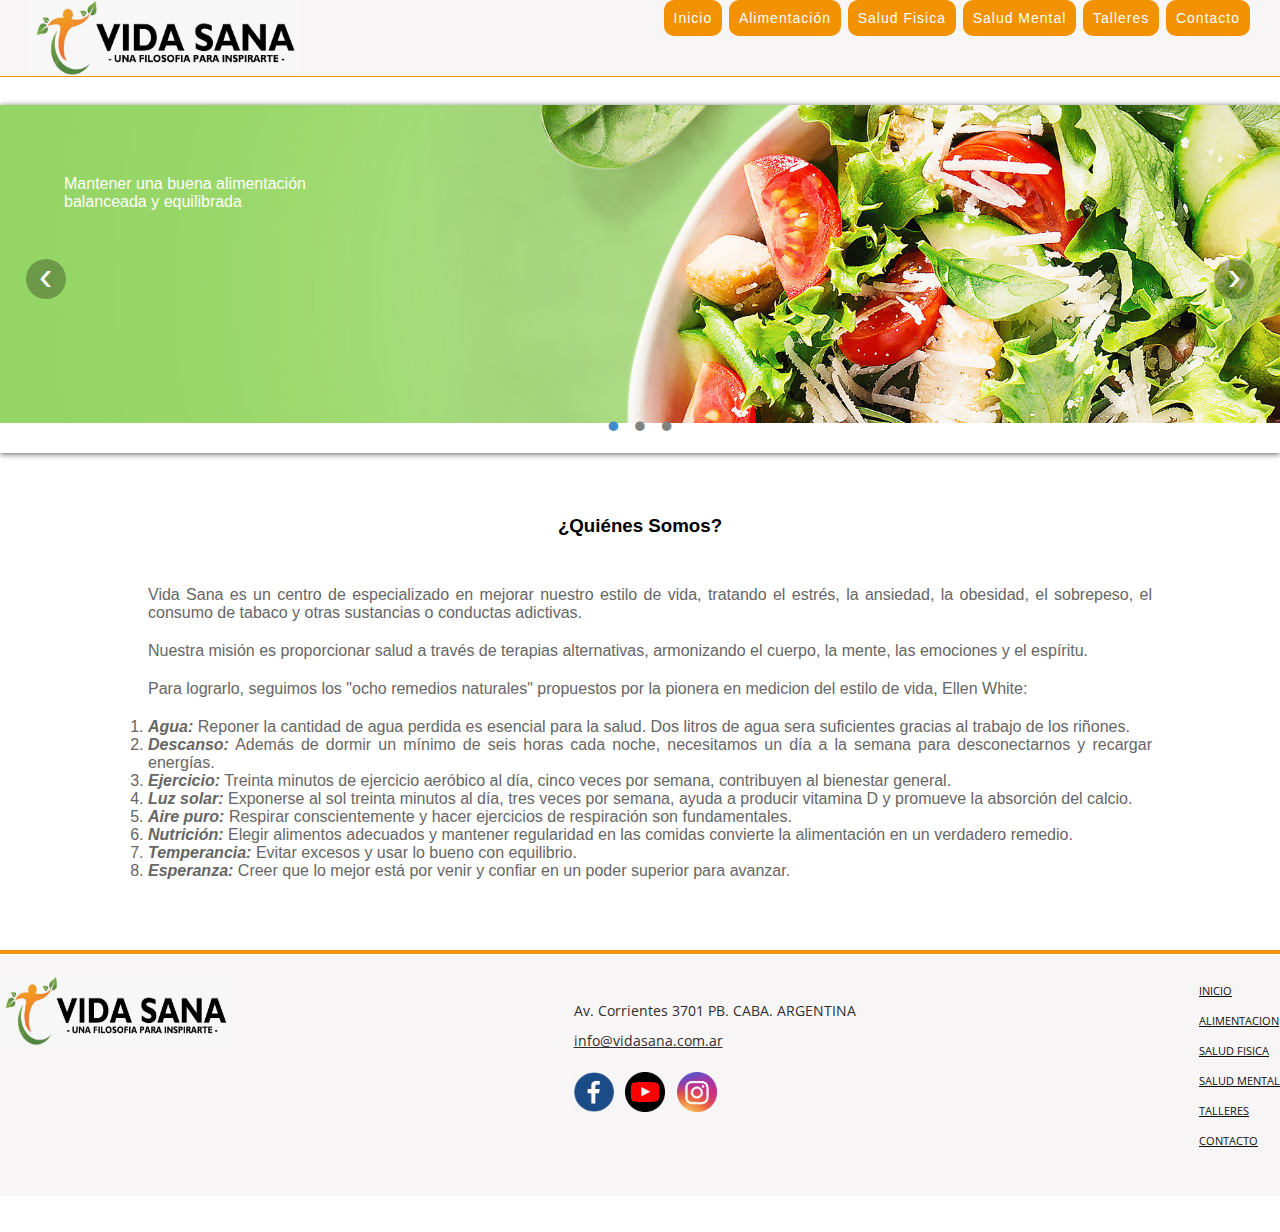
<file: index.html>
<head>
  <meta charset="UTF-8">
  <meta http-equiv="X-UA-Compatible" content="IE=edge">
  <meta name='viewport' content='width=device-width, initial-scale=1.0, maximum-scale=1.0, minimum-scale=1.0' />

  <link rel="stylesheet" href="./css/stylo.css">
  
  <title>Vida sana - Una filosofia para inspirarte</title>
  
   <!-- Fuentes -->
  <link href='http://fonts.googleapis.com/css?family=Open+Sans:300,400,500,600,800' rel='stylesheet' type='text/css'>
  <link href='http://fonts.googleapis.com/css?family=Audiowide' rel='stylesheet' type='text/css'>  
  
  <!-- Favicons -->
  <link rel="shortcut icon" href="./img/icono_vidasana.ico">

</head>
<body>
  <div class="container" id="container">
		<div class="header">
  		<header class="site-header">
					<div class="logo">
						<a href="index.html"><img src="./img/logo-vida_sana.jpg" width="269" height="76"></a>
          </div>
          <nav class="main-navigation">
						<ul>
						  <li><a href="index.html" class="plinks">Inicio</a></li>
							<li><a href="alimentacion.html" class="plinks">Alimentación</a></li>
							<li><a href="salud-fisica.html" class="plinks">Salud Fisica</a></li>
							<li><a href="salud-mental.html" class="plinks">Salud Mental</a></li>
							<li><a href="talleres.html" class="plinks">Talleres</a></li>
							<li><a href="contacto.html" class="plinks">Contacto</a></li>
						</ul>
					</nav>      
      </header>
      <div id="line-header"></div>
    </div>
    
    <div class="slide">
      <div class="slide-inner">
        <input class="slide-open" type="radio" id="slide-1" 
        name="slide" aria-hidden="true" hidden="" checked="checked">
        <div class="slide-item">
           <img src="./img/slide1.jpg">
           <label class="slide-text">Mantener una buena alimentación <br> balanceada y equilibrada</label>
        </div>
        <input class="slide-open" type="radio" id="slide-2" 
        name="slide" aria-hidden="true" hidden="">
        <div class="slide-item">
           <img src="./img/slide2.jpg">
           <label class="slide-text">El cuerpo en movimiento nos ayuda a estar en forma <br> y de muy buen ánimo</label>
        </div>
        <input class="slide-open" type="radio" id="slide-3" 
        name="slide" aria-hidden="true" hidden="">
        <div class="slide-item">
           <img src="./img/slide3.jpg">
           <label class="slide-text">Rodearnos de pensamientos positivos <br> reduce el estrés y la ansiedad</label>
        </div>
        <label for="slide-3" class="slide-control prev control-1">‹</label>
        <label for="slide-2" class="slide-control next control-1">›</label>
        <label for="slide-1" class="slide-control prev control-2">‹</label>         <label for="slide-3" class="slide-control next control-2">›</label>
        <label for="slide-2" class="slide-control prev control-3">‹</label>
        <label for="slide-1" class="slide-control next control-3">›</label>
        <ol class="slide-indicador">
         <li>
         <label for="slide-1" class="slide-circulo">•</label>
         </li> 
         <li>
         <label for="slide-2" class="slide-circulo">•</label>
         </li>
         <li>
         <label for="slide-3" class="slide-circulo">•</label>
         </li>
        </ol>
      </div>
    </div>
    <br>
    <br>
    <div class="content">
        <div class="spacing-three"></div>
        <h3 class="subtitle">¿Quiénes Somos?</h3>
        <div class="spacing"></div>
        <div id="subject-index" style="margin-bottom:10px">Vida Sana es un centro de especializado en mejorar nuestro estilo de vida, tratando el estrés, la ansiedad, la obesidad, el sobrepeso, el consumo de tabaco y otras sustancias o conductas adictivas. 
          <br> 
          <div class="spacing"></div>
          Nuestra misión es proporcionar salud a través de terapias alternativas, armonizando el cuerpo, la mente, las emociones y el espíritu. 
          <br> 
          <div class="spacing"></div>
          Para lograrlo, seguimos los "ocho remedios naturales" propuestos por la pionera en medicion del estilo de vida, Ellen White:
          <div class="spacing"></div>
        <ol>
          <li><b><i>Agua:</b></i> Reponer la cantidad de agua perdida es esencial para la salud. Dos litros de agua sera suficientes gracias al trabajo de los riñones.</li>
          <li><b><i>Descanso:</b></i> Además de dormir un mínimo de seis horas cada noche, necesitamos un día a la semana para desconectarnos y recargar energías.</li>
          <li><b><i>Ejercicio:</b></i> Treinta minutos de ejercicio aeróbico al día, cinco veces por semana, contribuyen al bienestar general.</li>
          <li><b><i>Luz solar:</b></i> Exponerse al sol treinta minutos al día, tres veces por semana, ayuda a producir vitamina D y promueve la absorción del calcio.</li>
          <li><b><i>Aire puro:</b></i> Respirar conscientemente y hacer ejercicios de respiración son fundamentales.</li>
          <li><b><i>Nutrición:</b></i> Elegir alimentos adecuados y mantener regularidad en las comidas convierte la alimentación en un verdadero remedio.</li>
          <li><b><i>Temperancia:</b></i> Evitar excesos y usar lo bueno con equilibrio.</li>
          <li><b><i>Esperanza:</b></i> Creer que lo mejor está por venir y confiar en un poder superior para avanzar.</li>
        </ol>
        <div class="spacing-three"></div>
      </div>  
    <div> 

    <div id="line-foot"></div>

    <div class="footer"> 
      <footer class="site-footer">
        <div class="col-1">
            <div class="spacing"></div>
            <a href="index.html">
            <img src="./img/logo-vida_sana.jpg" width="230" height="70"> </a>
        </div>
        <div class="col-2">
          <div class="spacing"></div>
          <div class="links">
          <div class="spacing"></div>
            <ul>
              <li class="links2-foot">Av. Corrientes 3701 PB. CABA. ARGENTINA</li>
              <li><a href="mailto:info@vidasana.com.ar" class="links2-foot">info@vidasana.com.ar</a></li><br>
              <li>
              <a href="https://www.facebook.com" target="_blank" class="links-foot"><img src="./img/logo-facebook.png" width="40" height="40"></a>&nbsp;&nbsp;
              <a href="https://www.youtube.com" target="_blank" class="links-foot"><img src="./img/logo-youtube.png" width="40" height="40"></a>&nbsp;&nbsp;
              <a href="https://www.instagram.com" target="_blank" class="links-foot"><img src="./img/logo-instagram.png" width="40" height="40"></a>
              </li>
            </ul>
          </div>
          <div class="spacing"></div>
        </div>
        <div class="col-3">
          <div class="spacing"></div>
          <div class="links">
          <ul>
            <li><a href="index.html" class="links-foot">INICIO</a></li>
            <li><a href="alimentacion.html" class="links-foot">ALIMENTACION</a></li>
            <li><a href="salud-fisica.html" class="links-foot">SALUD FISICA</a></li>
            <li><a href="salud-mental.html" class="links-foot">SALUD MENTAL</a></li>
            <li><a href="talleres.html" class="links-foot">TALLERES</a></li>
            <li><a href="contacto.html" class="links-foot">CONTACTO</a></li>
          </ul>
       </div>
      </footer>
    </div>
  <div>
</body>
</html>
</file>
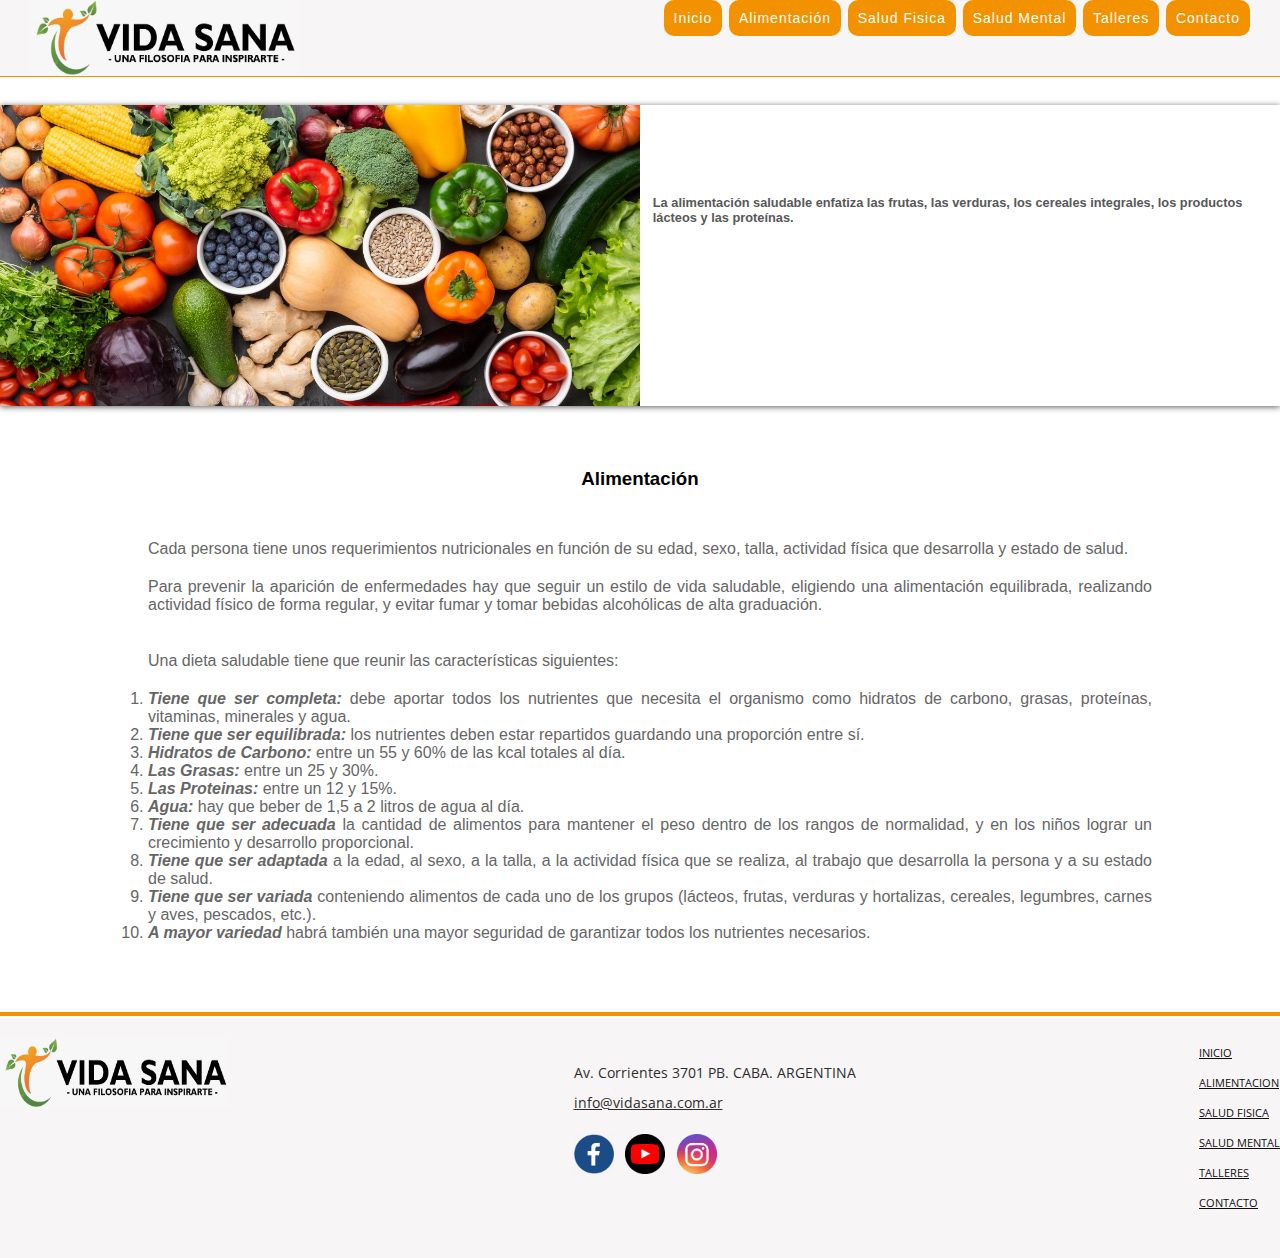
<file: alimentacion.html>
<head>
  <meta charset="UTF-8">
  <meta http-equiv="X-UA-Compatible" content="IE=edge">
  <meta name='viewport' content='width=device-width, initial-scale=1.0, maximum-scale=1.0, minimum-scale=1.0' />

  <link rel="stylesheet" href="./css/stylo.css">
  
  <title>Vida sana - Una filosofia para inspirarte</title>
  
   <!-- Fuentes -->
  <link href='http://fonts.googleapis.com/css?family=Open+Sans:300,400,500,600,800' rel='stylesheet' type='text/css'>
  <link href='http://fonts.googleapis.com/css?family=Audiowide' rel='stylesheet' type='text/css'>  
  
  <!-- Favicons -->
  <link rel="shortcut icon" href="./img/icono_vidasana.ico">

</head>
<body>
  <div class="container" id="container">
		<div class="header">
  		<header class="site-header">
					<div class="logo">
						<a href="index.html"><img src="./img/logo-vida_sana.jpg" width="269" height="76"></a>
          </div>
          <nav class="main-navigation">
						<ul>
						  <li><a href="index.html" class="plinks">Inicio</a></li>
							<li><a href="alimentacion.html" class="plinks">Alimentación</a></li>
							<li><a href="salud-fisica.html" class="plinks">Salud Fisica</a></li>
							<li><a href="salud-mental.html" class="plinks">Salud Mental</a></li>
							<li><a href="talleres.html" class="plinks">Talleres</a></li>
							<li><a href="contacto.html" class="plinks">Contacto</a></li>
						</ul>
					</nav>      
      </header>
      <div id="line-header"></div>
    </div>

    <div class="slide">
      <div class="slide-inner-2">
        <img src="./img/alimentacion.jpg" class="imagen" alt="">
        <label class="slide-text-2">La alimentación saludable enfatiza las frutas, las verduras, los cereales integrales, los productos lácteos y las proteínas.</label>
      </div>
    </div>

    <div class="content">
        <div class="spacing-three"></div>
        <h3 class="subtitle">Alimentación</h3>
        <div class="spacing"></div>
        <div id="subject-index" style="margin-bottom:10px">Cada persona tiene unos requerimientos nutricionales en función de su edad, sexo, talla, actividad física que desarrolla y estado de salud.

          <br> 
          <div class="spacing"></div>
          Para prevenir la aparición de enfermedades hay que seguir un estilo de vida saludable, eligiendo una alimentación equilibrada, realizando actividad físico de forma regular, y evitar fumar y tomar bebidas alcohólicas de alta graduación.</P>

          <br> 
          <div class="spacing"></div>
          Una dieta saludable tiene que reunir las características siguientes:
          <div class="spacing"></div>
        <ol>
          <li><b><i>Tiene que ser completa:</b></i> debe aportar todos los nutrientes que necesita el organismo como hidratos de carbono, grasas, proteínas, vitaminas, minerales y agua.</li>
          <li><b><i>Tiene que ser equilibrada:</b></i> los nutrientes deben estar repartidos guardando una proporción entre sí.</li>
          <li><b><i>Hidratos de Carbono:</b></i> entre un 55 y  60% de las kcal totales al día.</li>
          <li><b><i>Las Grasas:</b></i> entre un 25 y 30%.</li>
          <li><b><i>Las Proteinas:</b></i> entre un 12 y 15%.</li>
          <li><b><i>Agua:</b></i> hay que beber de 1,5 a 2 litros de agua al día.</li>
          <li><b><i>Tiene que ser adecuada</b></i> la cantidad de alimentos para mantener el peso dentro de los rangos de normalidad, y en los niños lograr un crecimiento y desarrollo proporcional. </li>
          <li><b><i>Tiene que ser adaptada</b></i> a la edad, al sexo, a la talla, a la actividad física que se realiza, al trabajo que desarrolla la persona y a su estado de salud.</li>
          <li><b><i>Tiene que ser variada</b></i> conteniendo alimentos de cada uno de los grupos (lácteos, frutas, verduras y hortalizas, cereales, legumbres, carnes y aves, pescados, etc.).</li>
          <li><b><i>A mayor variedad</b></i> habrá también una mayor seguridad de garantizar todos los nutrientes necesarios.</li>
        </ol>
        <div class="spacing-three"></div>
      </div>  
    <div>     

    <div id="line-foot"></div>

    <div class="footer"> 
      <footer class="site-footer">
        <div class="col-1">
            <div class="spacing"></div>
            <a href="index.html">
            <img src="./img/logo-vida_sana.jpg" width="230" height="70"> </a>
        </div>
        <div class="col-2">
          <div class="spacing"></div>
          <div class="links">
          <div class="spacing"></div>
            <ul>
              <li class="links2-foot">Av. Corrientes 3701 PB. CABA. ARGENTINA</li>
              <li><a href="mailto:info@vidasana.com.ar" class="links2-foot">info@vidasana.com.ar</a></li><br>
              <li>
              <a href="https://www.facebook.com" target="_blank" class="links-foot"><img src="./img/logo-facebook.png" width="40" height="40"></a>&nbsp;&nbsp;
              <a href="https://www.youtube.com" target="_blank" class="links-foot"><img src="./img/logo-youtube.png" width="40" height="40"></a>&nbsp;&nbsp;
              <a href="https://www.instagram.com" target="_blank" class="links-foot"><img src="./img/logo-instagram.png" width="40" height="40"></a>
              </li>
            </ul>
          </div>
          <div class="spacing"></div>
        </div>
        <div class="col-3">
          <div class="spacing"></div>
          <div class="links">
          <ul>
            <li><a href="index.html" class="links-foot">INICIO</a></li>
            <li><a href="alimentacion.html" class="links-foot">ALIMENTACION</a></li>
            <li><a href="salud-fisica.html" class="links-foot">SALUD FISICA</a></li>
            <li><a href="salud-mental.html" class="links-foot">SALUD MENTAL</a></li>
            <li><a href="talleres.html" class="links-foot">TALLERES</a></li>
            <li><a href="contacto.html" class="links-foot">CONTACTO</a></li>
          </ul>
       </div>
      </footer>
    </div>
  <div>
</body>
</html>
</file>
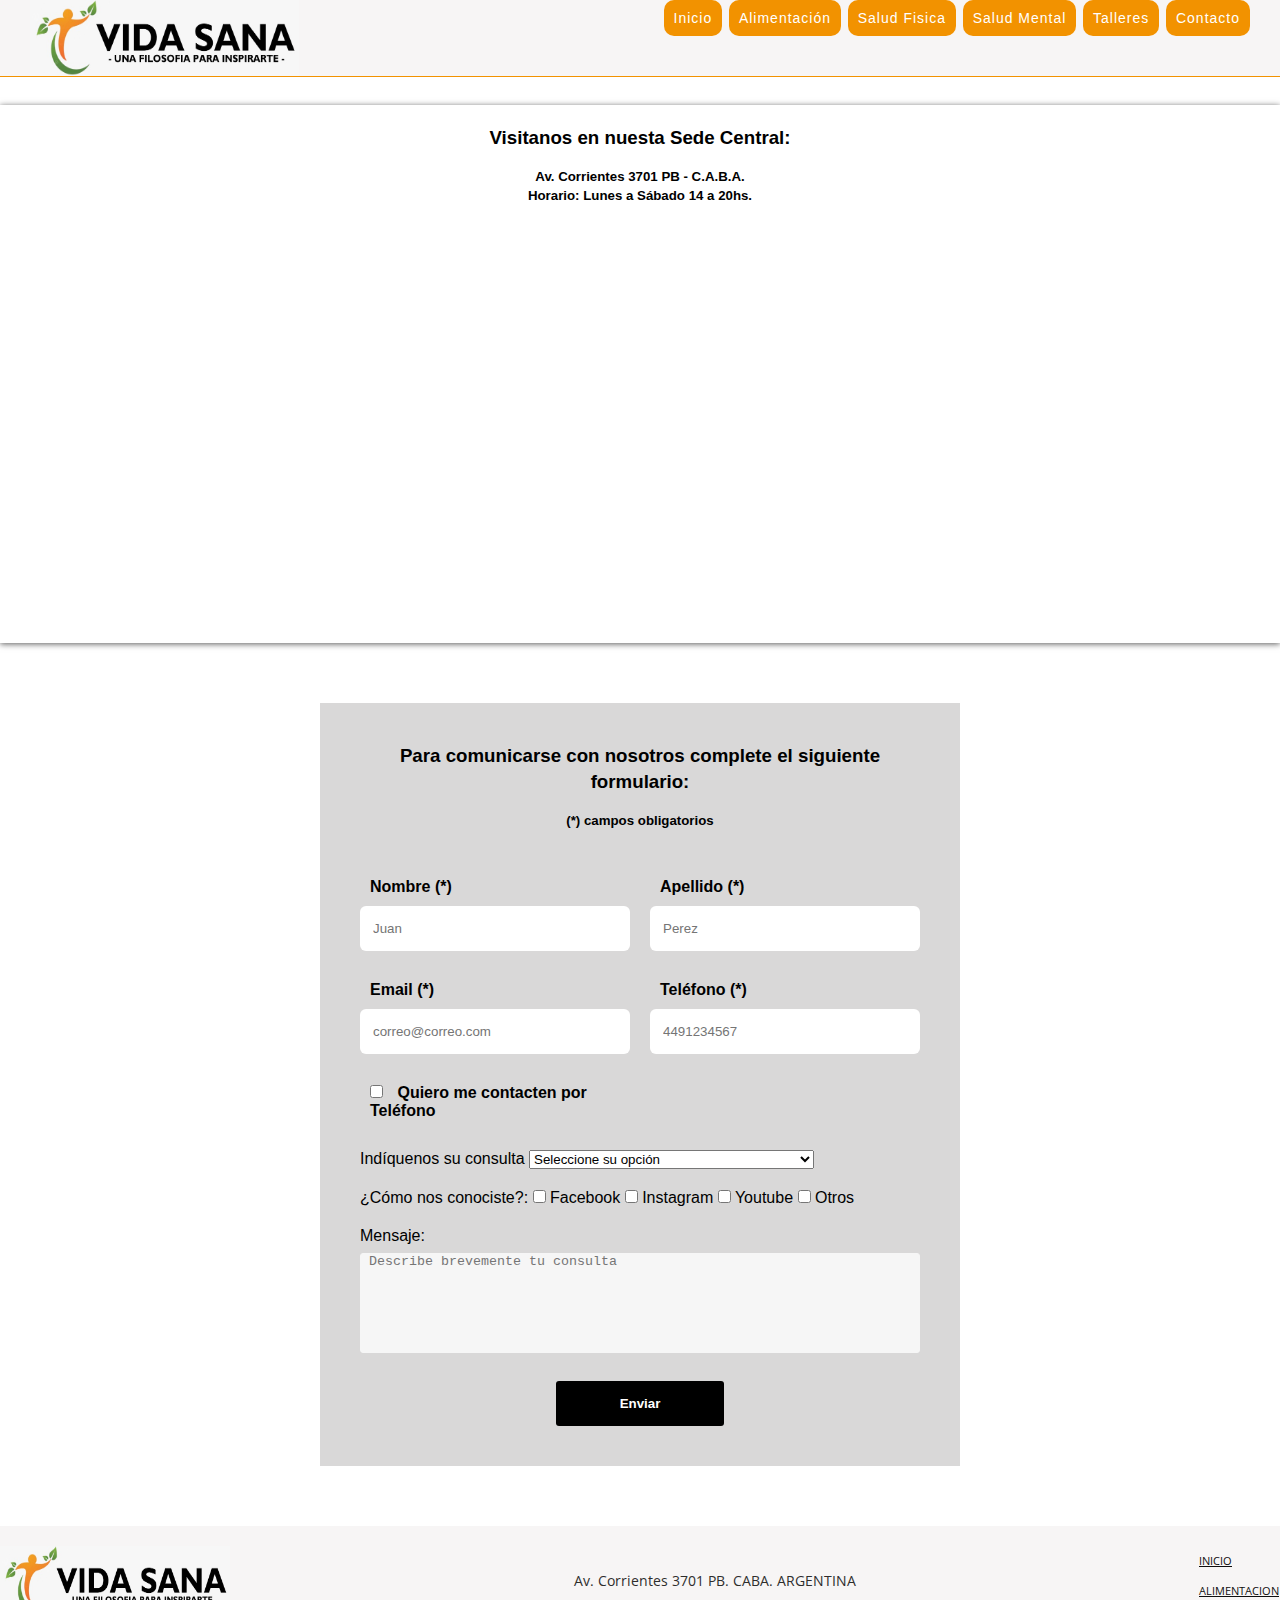
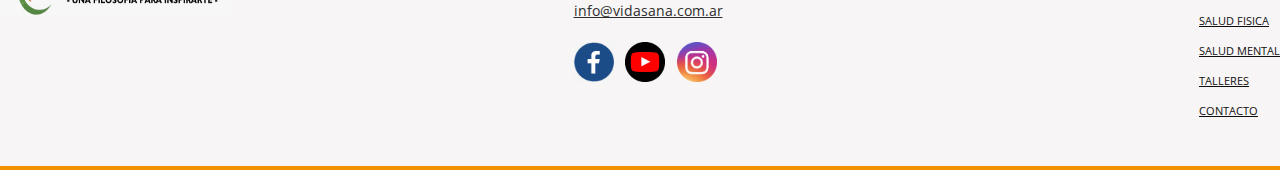
<file: contacto.html>
<head>
  <meta charset="UTF-8">
  <meta http-equiv="X-UA-Compatible" content="IE=edge">
  <meta name='viewport' content='width=device-width, initial-scale=1.0, maximum-scale=1.0, minimum-scale=1.0' />

  <link rel="stylesheet" href="./css/stylo.css">
  
  <title>Vida sana - Una filosofia para inspirarte</title>
  
   <!-- Fuentes -->
  <link href='http://fonts.googleapis.com/css?family=Open+Sans:300,400,500,600,800' rel='stylesheet' type='text/css'>
  <link href='http://fonts.googleapis.com/css?family=Audiowide' rel='stylesheet' type='text/css'>  
  
  <!-- Favicons -->
  <link rel="shortcut icon" href="./img/icono_vidasana.ico">

</head>
<body>
  <div class="container" id="container">
		<div class="header">
  		<header class="site-header">
					<div class="logo">
						<a href="index.html"><img src="./img/logo-vida_sana.jpg" width="269" height="76"></a>
          </div>
          <nav class="main-navigation">
						<ul>
						  <li><a href="index.html" class="plinks">Inicio</a></li>
							<li><a href="alimentacion.html" class="plinks">Alimentación</a></li>
							<li><a href="salud-fisica.html" class="plinks">Salud Fisica</a></li>
							<li><a href="salud-mental.html" class="plinks">Salud Mental</a></li>
							<li><a href="talleres.html" class="plinks">Talleres</a></li>
							<li><a href="contacto.html" class="plinks">Contacto</a></li>
						</ul>
					</nav>      
      </header>
      <div id="line-header"></div>
    </div>
 
    <div class="slide">
      <div class="spacing"></div>
      <h3>Visitanos en nuesta Sede Central:</h3>
      <h5>Av. Corrientes 3701 PB - C.A.B.A.<br>Horario: Lunes a Sábado 14 a 20hs.<br></h5>
      <div class="spacing"></div>
      <div class="slide-inner-2">
        <iframe src="https://www.google.com/maps/embed?pb=!1m18!1m12!1m3!1d3284.0306099119584!2d-58.41944789007452!3d-34.60338747284165!2m3!1f0!2f0!3f0!3m2!1i1024!2i768!4f13.1!3m3!1m2!1s0x95bcca8a0f24d1f9%3A0x936450009cc07908!2sAv.%20Corrientes%203701%2C%20C1194%20Cdad.%20Aut%C3%B3noma%20de%20Buenos%20Aires!5e0!3m2!1ses-419!2sar!4v1719535104771!5m2!1ses-419!2sar" width="100%" height="400" style="border:0;" allowfullscreen="" loading="lazy" referrerpolicy="no-referrer-when-downgrade"></iframe>
      </div>
    </div> 

    
    <div class="content">
      <div class="spacing-three"></div>
      <section class="form-wrapper">
      <h3>Para comunicarse con nosotros complete el siguiente formulario:</h3>
      <h5>(*) campos obligatorios</h5>
      <div class="spacing"></div>

      <form action="" class="formulario" id="formulario">
        <div class="formulario__grupo" id="grupo__nombre">
          <label for="nombre" class="formulario__label">Nombre (*)</label>
          <div class="formulario__grupo-input">
            <input type="text" class="formulario__input" name="nombre" id="nombre" placeholder="Juan">
            <i class="formulario__validacion-estado fas fa-times-circle"></i>
          </div>
          <p class="formulario__input-error">Sólo puede contener letras y espacios.</p>
        </div>
  
        <div class="formulario__grupo" id="grupo__apellido">
          <label for="apellido" class="formulario__label">Apellido (*)</label>
          <div class="formulario__grupo-input">
            <input type="text" class="formulario__input" name="apellido" id="apellido" placeholder="Perez">
            <i class="formulario__validacion-estado fas fa-times-circle"></i>
          </div>
          <p class="formulario__input-error">Sólo puede contener letras y espacios.</p>
        </div>
  
        <div class="formulario__grupo" id="grupo__correo">
          <label for="correo" class="formulario__label">Email (*)</label>
          <div class="formulario__grupo-input">
            <input type="email" class="formulario__input" name="correo" id="correo" placeholder="correo@correo.com">
            <i class="formulario__validacion-estado fas fa-times-circle"></i>
          </div>
          <p class="formulario__input-error">Formato inválido, por favor verifique la dirección de correo ingresada.</p>
        </div>
  
        <div class="formulario__grupo" id="grupo__telefono">
          <label for="telefono" class="formulario__label">Teléfono (*)</label>
          <div class="formulario__grupo-input">
            <input type="text" class="formulario__input" name="telefono" id="telefono" placeholder="4491234567">
            <i class="formulario__validacion-estado fas fa-times-circle"></i>
          </div>
          <p class="formulario__input-error">Formato inválido, por favor ingrese 11 digitos (Característica + Número).</p>
        </div>
  
        <div class="formulario__grupo" id="grupo_terminos">
          <label class="formulario__label">
            <input class="formulario__checkbox" type="checkbox" name="terminos" id="terminos">
            Quiero me contacten por Teléfono
          </label>
        </div>
  
        <div class="spacing"></div>

          <div class="tipoconsulta">
            <label>Indíquenos su consulta</label>
            <select name="tconsulta" id="tconsulta" class="tipoconsulta">
                <option value="">Seleccione su opción</option>
                <option value="OP1">Taller madres y padres</option>
                <option value="OP2">Taller educación emocional</option>
                <option value="OP3">Taller mujeres seniors</option>
                <option value="OP4">Taller autoestima emocional</option>
                <option value="OP5">Taller autoestima y Mindfulness para adultos</option>
                <option value="OP6">Taller estimulación cognitiva</option>
                <option value="OP7">Taller adolescentes</option>
                <option value="OP8">Taller manejo de la ira</option>
                <option value="OP9">Taller manejo del estrés y ansiedad</option>
                <option value="OP10">Taller creatividad y expresión artística</option>
                <option value="OP11">Otras consultas</option>
            </select>
        </div>

        <div class="formulario_opciones">
            <label for="mensaje">¿Cómo nos conociste?:</label>
            <input type="checkbox" id="check1">
            <label for="check1">Facebook</label>
            <input type="checkbox" id="check2">
            <label for="check2">Instagram</label>
            <input type="checkbox" id="check3">
            <label for="check3">Youtube</label>
            <input type="checkbox" id="check4">
            <label for="check4">Otros</label><br>
        </div>

        <div class="texto_mensaje">
          <label for="mensaje">Mensaje:</label>
          <textarea name="mensaje" for="mensaje" placeholder=" Describe brevemente tu consulta" maxlength="300"></textarea>
        </div>  
     	
			<div class="formulario__mensaje" id="formulario__mensaje">
				<p><i class="fas fa-exclamation-triangle"></i> <b>Error:</b> Por favor revise los campos. </p>
			</div>

			<div class="formulario__grupo formulario__grupo-btn-enviar">
				<button type="submit" class="formulario__btn">Enviar</button>
				<p class="formulario__mensaje-exito" id="formulario__mensaje-exito">Formulario enviado exitosamente!<br>Nos contáctaremos a la brevedad</p>
			</div>       
      </form>
     </section>
     <div class="spacing-three"></div>
    </div>
    
    <div id="line-foot"></div>
    <div class="footer"> 
      <footer class="site-footer">
        <div class="col-1">
            <div class="spacing"></div>
            <a href="index.html">
            <img src="./img/logo-vida_sana.jpg" width="230" height="70"> </a>
        </div>
        <div class="col-2">
          <div class="spacing"></div>
          <div class="links">
          <div class="spacing"></div>
            <ul>
              <li class="links2-foot">Av. Corrientes 3701 PB. CABA. ARGENTINA</li>
              <li><a href="mailto:info@vidasana.com.ar" class="links2-foot">info@vidasana.com.ar</a></li><br>
              <li>
              <a href="https://www.facebook.com" target="_blank" class="links-foot"><img src="./img/logo-facebook.png" width="40" height="40"></a>&nbsp;&nbsp;
              <a href="https://www.youtube.com" target="_blank" class="links-foot"><img src="./img/logo-youtube.png" width="40" height="40"></a>&nbsp;&nbsp;
              <a href="https://www.instagram.com" target="_blank" class="links-foot"><img src="./img/logo-instagram.png" width="40" height="40"></a>
              </li>
            </ul>
          </div>
          <div class="spacing"></div>
        </div>
        <div class="col-3">
          <div class="spacing"></div>
          <div class="links">
          <ul>
            <li><a href="index.html" class="links-foot">INICIO</a></li>
            <li><a href="alimentacion.html" class="links-foot">ALIMENTACION</a></li>
            <li><a href="salud-fisica.html" class="links-foot">SALUD FISICA</a></li>
            <li><a href="salud-mental.html" class="links-foot">SALUD MENTAL</a></li>
            <li><a href="talleres.html" class="links-foot">TALLERES</a></li>
            <li><a href="contacto.html" class="links-foot">CONTACTO</a></li>
          </ul>
       </div>
      </footer>
    </div>
  <div>
<script src="./js/script.js"></script>
</body>
</html>
</file>
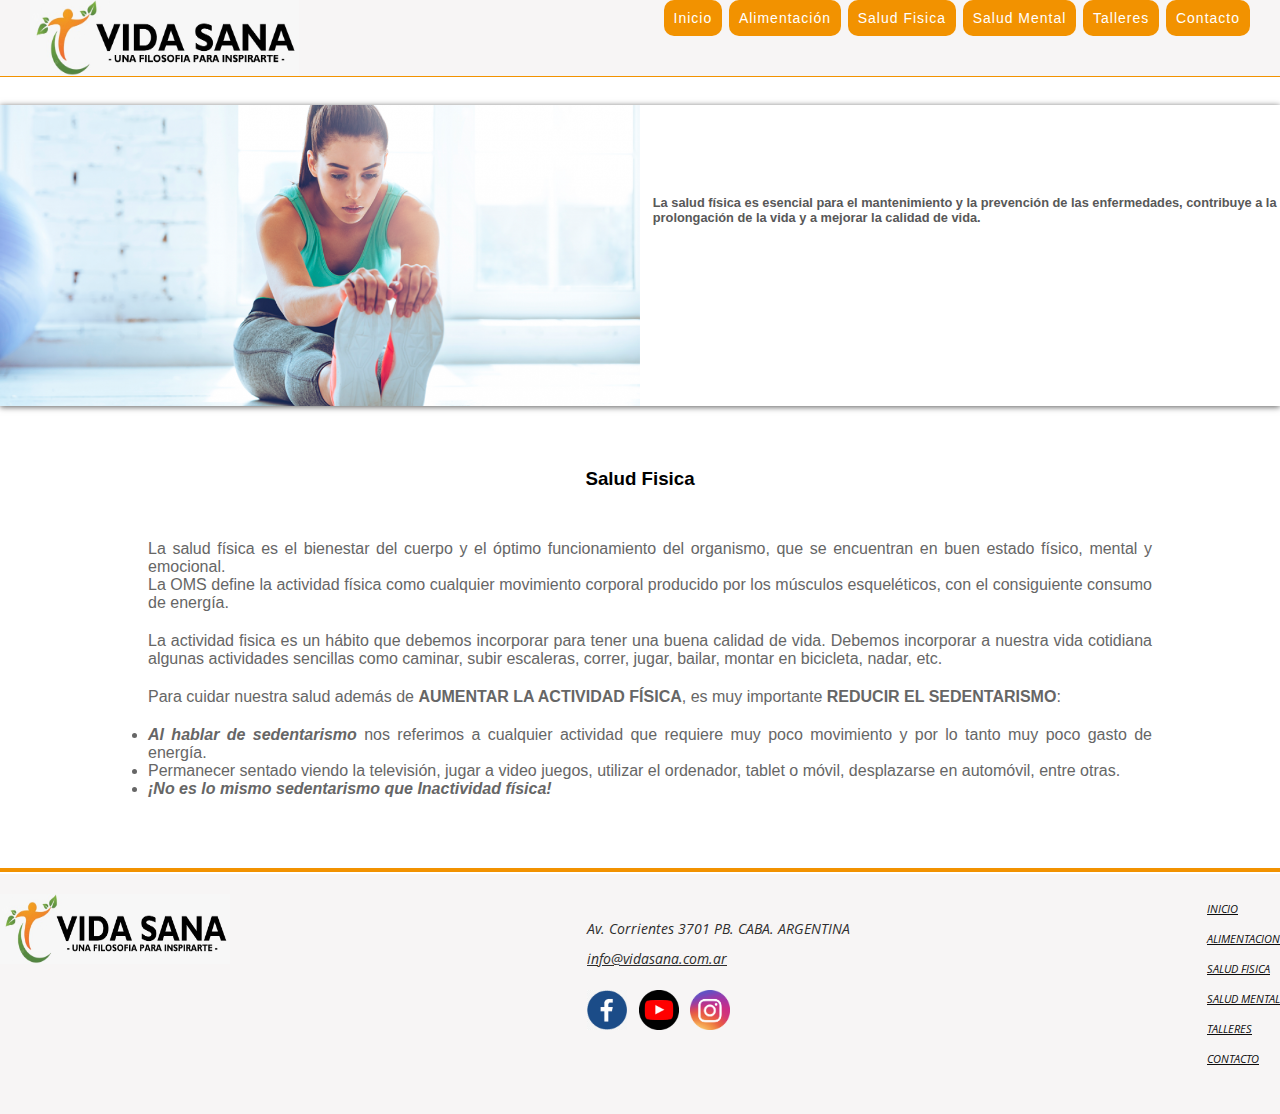
<file: salud-fisica.html>
<head>
  <meta charset="UTF-8">
  <meta http-equiv="X-UA-Compatible" content="IE=edge">
  <meta name='viewport' content='width=device-width, initial-scale=1.0, maximum-scale=1.0, minimum-scale=1.0' />

  <link rel="stylesheet" href="./css/stylo.css">
  
  <title>Vida sana - Una filosofia para inspirarte</title>
  
   <!-- Fuentes -->
  <link href='http://fonts.googleapis.com/css?family=Open+Sans:300,400,500,600,800' rel='stylesheet' type='text/css'>
  <link href='http://fonts.googleapis.com/css?family=Audiowide' rel='stylesheet' type='text/css'>  
  
  <!-- Favicons -->
  <link rel="shortcut icon" href="./img/icono_vidasana.ico">

</head>
<body>
  <div class="container" id="container">
		<div class="header">
  		<header class="site-header">
					<div class="logo">
						<a href="index.html"><img src="./img/logo-vida_sana.jpg" width="269" height="76"></a>
          </div>
          <nav class="main-navigation">
						<ul>
						  <li><a href="index.html" class="plinks">Inicio</a></li>
							<li><a href="alimentacion.html" class="plinks">Alimentación</a></li>
							<li><a href="salud-fisica.html" class="plinks">Salud Fisica</a></li>
							<li><a href="salud-mental.html" class="plinks">Salud Mental</a></li>
							<li><a href="talleres.html" class="plinks">Talleres</a></li>
							<li><a href="contacto.html" class="plinks">Contacto</a></li>
						</ul>
					</nav>      
      </header>
      <div id="line-header"></div>
    </div>

    <div class="slide">
      <div class="slide-inner-2">
        <img src="./img/salud-fisica.jpg" class="imagen" alt="">
        <label class="slide-text-2">La salud física es esencial para el mantenimiento y la prevención de las enfermedades, contribuye a la prolongación de la vida y a mejorar la calidad de vida.
        </label>
      </div>
    </div>

<div class="content">
  <div class="spacing-three"></div>
  <h3 class="subtitle">Salud Fisica</h3>
  <div class="spacing"></div>
  <div id="subject-index" style="margin-bottom:10px">La salud física es el bienestar del cuerpo y el óptimo funcionamiento del organismo, que se encuentran en buen estado físico, mental y emocional. 
    <br>
    La OMS define la actividad física como cualquier movimiento corporal producido por los músculos esqueléticos, con el consiguiente consumo de energía.
    <br> 
    <div class="spacing"></div>
    La actividad fisica es un hábito que debemos incorporar para tener una buena calidad de vida.
    Debemos incorporar a nuestra vida cotidiana algunas actividades sencillas como caminar, subir escaleras, correr, jugar, bailar, montar en bicicleta, nadar, etc.
    <br> 
    <div class="spacing"></div>
    Para cuidar nuestra salud además de <b>AUMENTAR LA ACTIVIDAD FÍSICA</b>, es muy importante <b>REDUCIR EL SEDENTARISMO</b>:
    <div class="spacing"></div>
  <ul>
    <li><b><i>Al hablar de sedentarismo </b></i> nos referimos a cualquier actividad que requiere muy poco movimiento y por lo tanto muy poco gasto de energía. </li>
    <li></i>Permanecer sentado viendo la televisión, jugar a video juegos, utilizar el ordenador, tablet o móvil, desplazarse en automóvil, entre otras.</li>
    <li><b><i>¡No es lo mismo sedentarismo que Inactividad física!</b></li>
  </ul>
  <div class="spacing-three"></div>
</div>  
<div>   

<div id="line-foot"></div>

<div class="footer"> 
  <footer class="site-footer">
    <div class="col-1">
        <div class="spacing"></div>
        <a href="index.html">
        <img src="./img/logo-vida_sana.jpg" width="230" height="70"> </a>
    </div>
    <div class="col-2">
      <div class="spacing"></div>
      <div class="links">
      <div class="spacing"></div>
        <ul>
          <li class="links2-foot">Av. Corrientes 3701 PB. CABA. ARGENTINA</li>
          <li><a href="mailto:info@vidasana.com.ar" class="links2-foot">info@vidasana.com.ar</a></li><br>
          <li>
          <a href="https://www.facebook.com" target="_blank" class="links-foot"><img src="./img/logo-facebook.png" width="40" height="40"></a>&nbsp;&nbsp;
          <a href="https://www.youtube.com" target="_blank" class="links-foot"><img src="./img/logo-youtube.png" width="40" height="40"></a>&nbsp;&nbsp;
          <a href="https://www.instagram.com" target="_blank" class="links-foot"><img src="./img/logo-instagram.png" width="40" height="40"></a>
          </li>
        </ul>
      </div>
      <div class="spacing"></div>
    </div>
    <div class="col-3">
      <div class="spacing"></div>
      <div class="links">
      <ul>
        <li><a href="index.html" class="links-foot">INICIO</a></li>
        <li><a href="alimentacion.html" class="links-foot">ALIMENTACION</a></li>
        <li><a href="salud-fisica.html" class="links-foot">SALUD FISICA</a></li>
        <li><a href="salud-mental.html" class="links-foot">SALUD MENTAL</a></li>
        <li><a href="talleres.html" class="links-foot">TALLERES</a></li>
        <li><a href="contacto.html" class="links-foot">CONTACTO</a></li>
      </ul>
   </div>
  </footer>
</div>
<div>
</body>
</html>
</file>
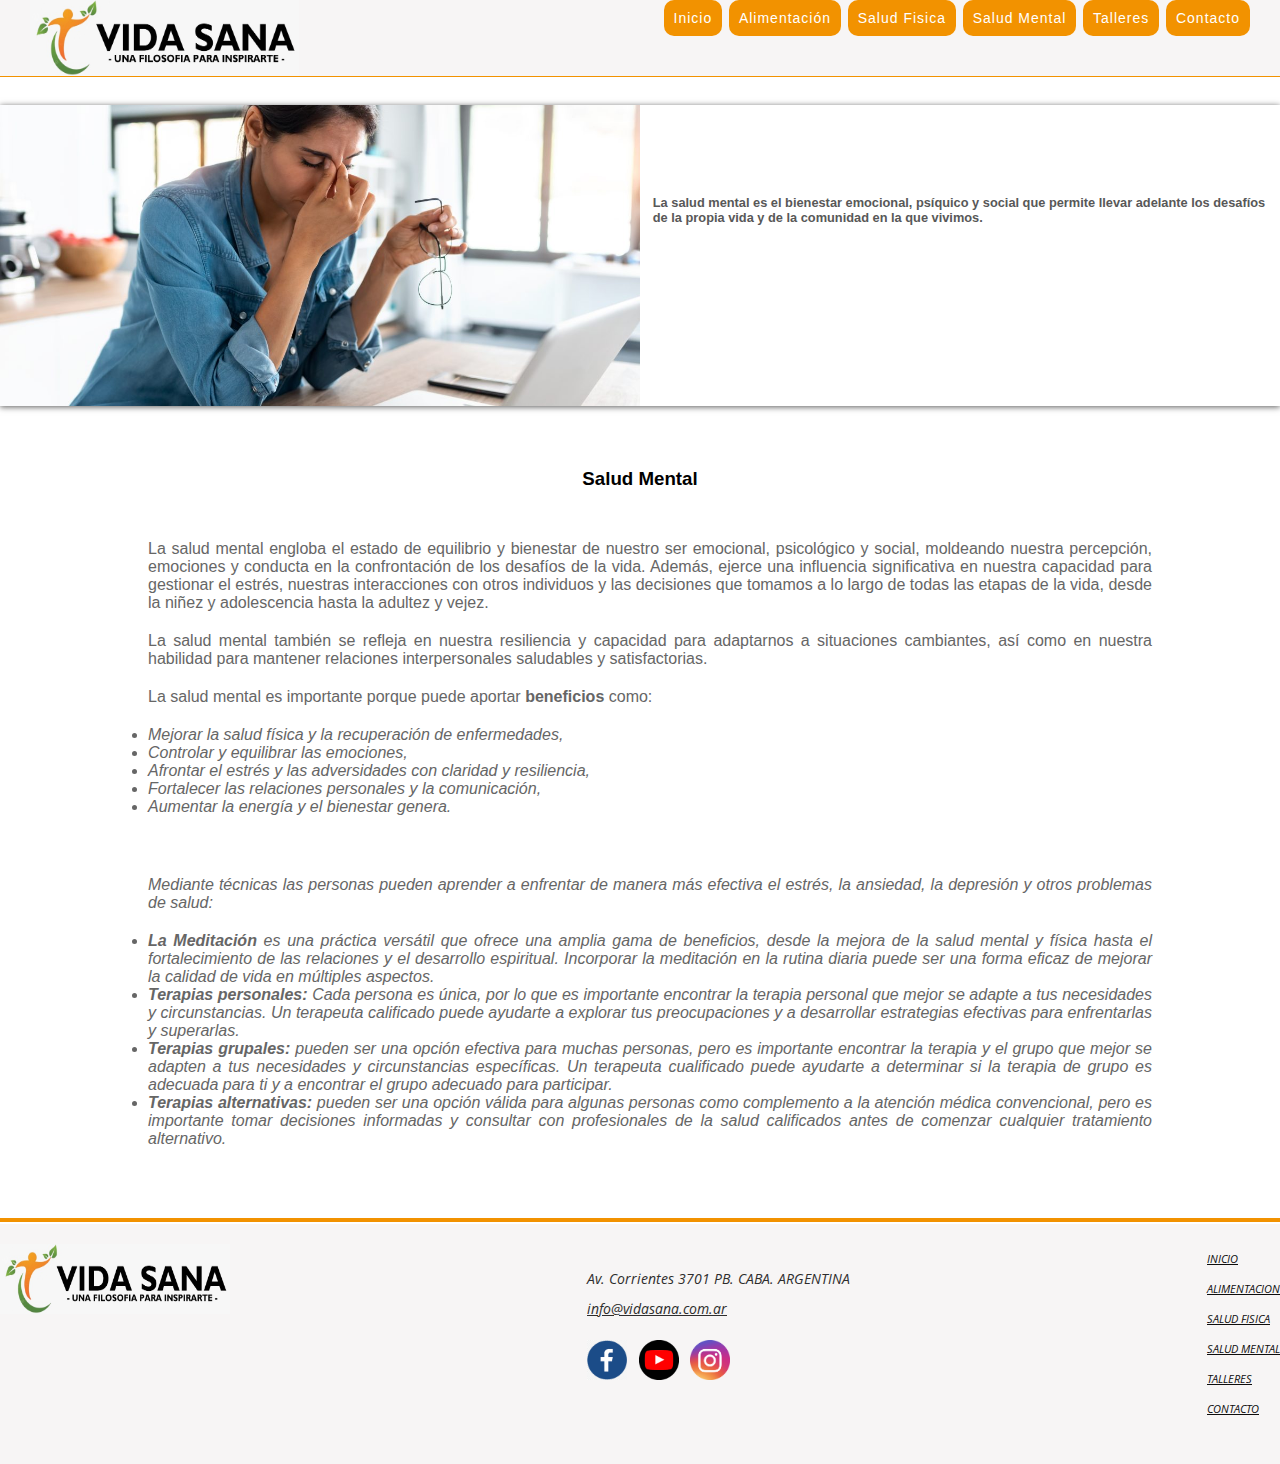
<file: salud-mental.html>
<head>
  <meta charset="UTF-8">
  <meta http-equiv="X-UA-Compatible" content="IE=edge">
  <meta name='viewport' content='width=device-width, initial-scale=1.0, maximum-scale=1.0, minimum-scale=1.0' />

  <link rel="stylesheet" href="./css/stylo.css">
  
  <title>Vida sana - Una filosofia para inspirarte</title>
  
   <!-- Fuentes -->
  <link href='http://fonts.googleapis.com/css?family=Open+Sans:300,400,500,600,800' rel='stylesheet' type='text/css'>
  <link href='http://fonts.googleapis.com/css?family=Audiowide' rel='stylesheet' type='text/css'>  
  
  <!-- Favicons -->
  <link rel="shortcut icon" href="./img/icono_vidasana.ico">

</head>
<body>
  <div class="container" id="container">
		<div class="header">
  		<header class="site-header">
					<div class="logo">
						<a href="index.html"><img src="./img/logo-vida_sana.jpg" width="269" height="76"></a>
          </div>
          <nav class="main-navigation">
						<ul>
						  <li><a href="index.html" class="plinks">Inicio</a></li>
							<li><a href="alimentacion.html" class="plinks">Alimentación</a></li>
							<li><a href="salud-fisica.html" class="plinks">Salud Fisica</a></li>
							<li><a href="salud-mental.html" class="plinks">Salud Mental</a></li>
							<li><a href="talleres.html" class="plinks">Talleres</a></li>
							<li><a href="contacto.html" class="plinks">Contacto</a></li>
						</ul>
					</nav>      
      </header>
      <div id="line-header"></div>
    </div>        
  
    <div class="slide">
      <div class="slide-inner-2">
        <img src="./img/salud-mental.jpg" class="imagen" alt="">
        <label class="slide-text-2">La salud mental es el bienestar emocional, psíquico y social que permite llevar adelante los desafíos de la propia vida y de la comunidad en la que vivimos.
        </label>
      </div>
    </div>

    <div class="content">
    <div class="spacing-three"></div>
    <h3 class="subtitle">Salud Mental</h3>
    <div class="spacing"></div>
    <div id="subject-index" style="margin-bottom:10px">La salud mental engloba el estado de equilibrio y bienestar de nuestro ser emocional, psicológico y social, moldeando nuestra percepción, emociones y conducta en la confrontación de los desafíos de la vida. Además, ejerce una influencia significativa en nuestra capacidad para gestionar el estrés, nuestras interacciones con otros individuos y las decisiones que tomamos a lo largo de todas las etapas de la vida, desde la niñez y adolescencia hasta la adultez y vejez.

    <br> 
    <div class="spacing"></div>
    La salud mental también se refleja en nuestra resiliencia y capacidad para adaptarnos a situaciones cambiantes, así como en nuestra habilidad para mantener relaciones interpersonales saludables y satisfactorias.
    <div class="spacing"></div>
    La salud mental es importante porque puede aportar <b>beneficios</b> como:
    <div class="spacing"></div>
       <ul>
        <li><i>Mejorar la salud física y la recuperación de enfermedades,</li>
        <li><i>Controlar y equilibrar las emociones,</li>
        <li><i>Afrontar el estrés y las adversidades con claridad y resiliencia,</li>
        <li><i>Fortalecer las relaciones personales y la comunicación,</li>
        <li><i>Aumentar la energía y el bienestar genera.</li>    
      </ul>
    <div class="spacing-three"></div>
    Mediante técnicas las personas pueden aprender a enfrentar de manera más efectiva el estrés, la ansiedad, la depresión y otros problemas de salud:
    <div class="spacing"></div>
       <ul>
        <li><b><i>La Meditación </b></i>es una práctica versátil que ofrece una amplia gama de beneficios, desde la mejora de la salud mental y física hasta el fortalecimiento de las relaciones y el desarrollo espiritual. Incorporar la meditación en la rutina diaria puede ser una forma eficaz de mejorar la calidad de vida en múltiples aspectos. </li>
        <li><b><i>Terapias personales: </b></i>Cada persona es única, por lo que es importante encontrar la terapia personal que mejor se adapte a tus necesidades y circunstancias. Un terapeuta calificado puede ayudarte a explorar tus preocupaciones y a desarrollar estrategias efectivas para enfrentarlas y superarlas.</li>
        <li><b><i>Terapias grupales: </b></i>pueden ser una opción efectiva para muchas personas, pero es importante encontrar la terapia y el grupo que mejor se adapten a tus necesidades y circunstancias específicas. Un terapeuta cualificado puede ayudarte a determinar si la terapia de grupo es adecuada para ti y a encontrar el grupo adecuado para participar.</li>
        <li><b><i>Terapias alternativas: </b></i>pueden ser una opción válida para algunas personas como complemento a la atención médica convencional, pero es importante tomar decisiones informadas y consultar con profesionales de la salud calificados antes de comenzar cualquier tratamiento alternativo.</li>    
      </ul>
    <div class="spacing-three"></div>

  </div>  
<div>   


     <div id="line-foot"></div>

     <div class="footer"> 
       <footer class="site-footer">
         <div class="col-1">
             <div class="spacing"></div>
             <a href="index.html">
             <img src="./img/logo-vida_sana.jpg" width="230" height="70"> </a>
         </div>
         <div class="col-2">
           <div class="spacing"></div>
           <div class="links">
           <div class="spacing"></div>
             <ul>
               <li class="links2-foot">Av. Corrientes 3701 PB. CABA. ARGENTINA</li>
               <li><a href="mailto:info@vidasana.com.ar" class="links2-foot">info@vidasana.com.ar</a></li><br>
               <li>
               <a href="https://www.facebook.com" target="_blank" class="links-foot"><img src="./img/logo-facebook.png" width="40" height="40"></a>&nbsp;&nbsp;
               <a href="https://www.youtube.com" target="_blank" class="links-foot"><img src="./img/logo-youtube.png" width="40" height="40"></a>&nbsp;&nbsp;
               <a href="https://www.instagram.com" target="_blank" class="links-foot"><img src="./img/logo-instagram.png" width="40" height="40"></a>
               </li>
             </ul>
           </div>
           <div class="spacing"></div>
         </div>
         <div class="col-3">
           <div class="spacing"></div>
           <div class="links">
           <ul>
             <li><a href="index.html" class="links-foot">INICIO</a></li>
             <li><a href="alimentacion.html" class="links-foot">ALIMENTACION</a></li>
             <li><a href="salud-fisica.html" class="links-foot">SALUD FISICA</a></li>
             <li><a href="salud-mental.html" class="links-foot">SALUD MENTAL</a></li>
             <li><a href="talleres.html" class="links-foot">TALLERES</a></li>
             <li><a href="contacto.html" class="links-foot">CONTACTO</a></li>
           </ul>
        </div>
       </footer>
     </div>
   <div>
 </body>
 </html>
</file>
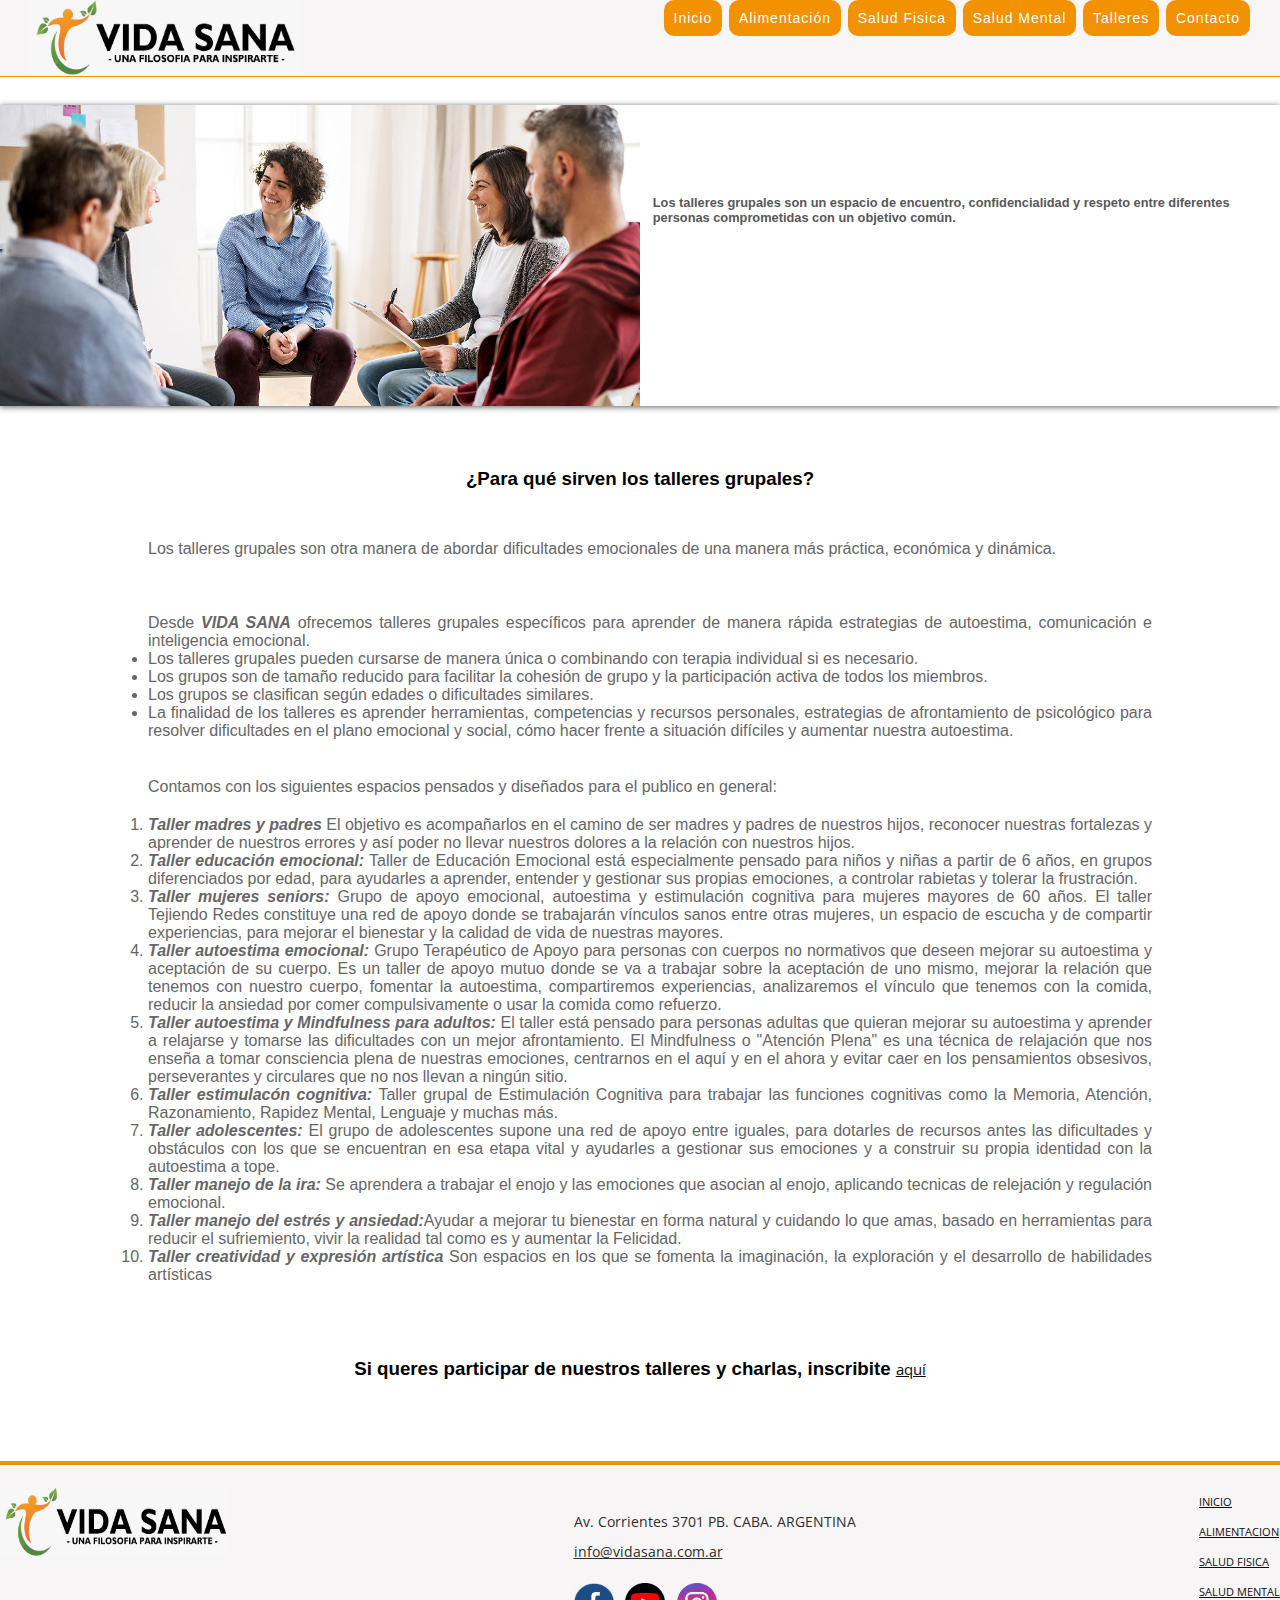
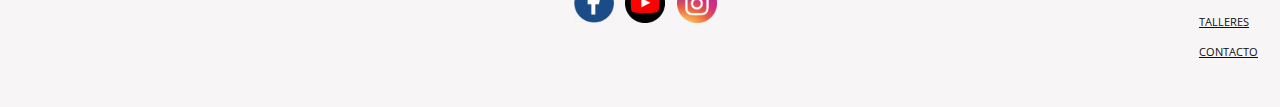
<file: talleres.html>
<head>
  <meta charset="UTF-8">
  <meta http-equiv="X-UA-Compatible" content="IE=edge">
  <meta name='viewport' content='width=device-width, initial-scale=1.0, maximum-scale=1.0, minimum-scale=1.0' />

  <link rel="stylesheet" href="./css/stylo.css">
  
  <title>Vida sana - Una filosofia para inspirarte</title>
  
   <!-- Fuentes -->
  <link href='http://fonts.googleapis.com/css?family=Open+Sans:300,400,500,600,800' rel='stylesheet' type='text/css'>
  <link href='http://fonts.googleapis.com/css?family=Audiowide' rel='stylesheet' type='text/css'>  
  
  <!-- Favicons -->
  <link rel="shortcut icon" href="./img/icono_vidasana.ico">

</head>
<body>
  <div class="container" id="container">
		<div class="header">
  		<header class="site-header">
					<div class="logo">
						<a href="index.html"><img src="./img/logo-vida_sana.jpg" width="269" height="76"></a>
          </div>
          <nav class="main-navigation">
						<ul>
						  <li><a href="index.html" class="plinks">Inicio</a></li>
							<li><a href="alimentacion.html" class="plinks">Alimentación</a></li>
							<li><a href="salud-fisica.html" class="plinks">Salud Fisica</a></li>
							<li><a href="salud-mental.html" class="plinks">Salud Mental</a></li>
							<li><a href="talleres.html" class="plinks">Talleres</a></li>
							<li><a href="contacto.html" class="plinks">Contacto</a></li>
						</ul>
					</nav>      
      </header>
      <div id="line-header"></div>
    </div>

   <div class="slide">
      <div class="slide-inner-2">
        <img src="./img/Talleres.jpg" class="imagen" alt="">
        <label class="slide-text-2">Los talleres grupales son un espacio de encuentro, confidencialidad y respeto entre diferentes personas comprometidas con un objetivo común.</label>
      </div>
    </div>

    <div class="content">
        <div class="spacing-three"></div>
        <h3 class="subtitle">¿Para qué sirven los talleres grupales?</h3>
        <div class="spacing"></div>
        <div id="subject-index" style="margin-bottom:10px">Los talleres grupales son otra manera de abordar dificultades emocionales de una manera más práctica, económica y dinámica. 
          <br> 
          <div class="spacing"></div>
          <br></br>
          Desde <b><i>VIDA SANA</b></i> ofrecemos talleres grupales específicos para aprender de manera rápida estrategias de autoestima, comunicación e inteligencia emocional.
        <ul> 
          <li>Los talleres  grupales pueden cursarse de manera única o combinando con terapia individual si es necesario.</li>
          <li>Los grupos son de tamaño reducido para facilitar la cohesión de grupo y la participación activa de todos los miembros.</li>
          <li>Los grupos se clasifican según edades o dificultades similares.</li>
          <li>La finalidad de los talleres es aprender herramientas, competencias y recursos personales, estrategias de afrontamiento de psicológico para resolver dificultades en el plano emocional y social, cómo hacer frente a situación difíciles y aumentar nuestra autoestima.</li>
        </ul>   
          <br> 
          <div class="spacing"></div>
          Contamos con los siguientes espacios pensados y diseñados para el publico en general:
          <br> 
          <div class="spacing"></div>
        <ol>
          <li><b><i>Taller madres y padres</b></i> El objetivo es acompañarlos en el camino de ser madres y padres de nuestros hijos, reconocer nuestras fortalezas y aprender de nuestros errores y así poder no llevar nuestros dolores a la relación con nuestros hijos.</li>
          <li><b><i>Taller educación emocional:</b></i> Taller de Educación Emocional  está especialmente pensado para niños y niñas a partir de 6 años, en grupos diferenciados por edad, para ayudarles a aprender, entender y gestionar sus propias emociones, a controlar rabietas y tolerar la frustración.</li>
          <li><b><i>Taller mujeres seniors:</b></i> Grupo de apoyo emocional, autoestima y estimulación cognitiva para mujeres mayores de 60 años. El taller Tejiendo Redes constituye una red de apoyo donde se trabajarán vínculos sanos entre otras mujeres, un espacio de escucha y de compartir experiencias, para mejorar el bienestar y la calidad de vida de nuestras mayores.  </li>
          <li><b><i>Taller autoestima emocional:</b></i> Grupo Terapéutico de Apoyo para personas con cuerpos no normativos que deseen mejorar su autoestima y aceptación de su cuerpo. Es un taller de apoyo mutuo donde se va a trabajar sobre la aceptación de uno mismo, mejorar la relación que tenemos con nuestro cuerpo, fomentar la autoestima, compartiremos experiencias, analizaremos el vínculo que tenemos con la comida, reducir la ansiedad por comer compulsivamente o usar la comida como refuerzo. </li>
          <li><b><i>Taller autoestima y Mindfulness para adultos:</b></i> El taller está pensado para personas adultas que quieran mejorar su autoestima y aprender a relajarse y tomarse las dificultades con un mejor afrontamiento. El Mindfulness o "Atención Plena" es una técnica de relajación que nos enseña a tomar consciencia plena de nuestras emociones, centrarnos en el aquí y en el ahora y evitar caer en los pensamientos obsesivos, perseverantes y circulares que no nos llevan a ningún sitio. </li>
          <li><b><i>Taller estimulacón cognitiva:</b></i> Taller grupal de Estimulación Cognitiva para trabajar las funciones cognitivas como la Memoria, Atención, Razonamiento, Rapidez Mental, Lenguaje y muchas más. </li>
          <li><b><i>Taller adolescentes:</b></i> El grupo de adolescentes supone una red de apoyo entre iguales, para dotarles de recursos antes las dificultades y obstáculos con los que se encuentran en esa etapa vital y ayudarles a gestionar sus emociones y a construir su propia identidad con la autoestima a tope. </li>
          <li><b><i>Taller manejo de la ira:</b></i> Se aprendera a trabajar el enojo y las emociones que asocian al enojo, aplicando tecnicas de relejación y regulación emocional.</li>
          <li><b><i>Taller manejo del estrés y ansiedad:</b></i>Ayudar a mejorar tu bienestar en forma natural y cuidando lo que amas, basado en herramientas para reducir el sufriemiento, vivir la realidad tal como es y aumentar la Felicidad.</li>
          <li><b><i>Taller creatividad y expresión artística</b></i> Son espacios en los que se fomenta la imaginación, la exploración y el desarrollo de habilidades artísticas</li>
        </ol>
        <div class="spacing-three"></div>
      </div>  
    <div>         

    <h3 class="subtitle">Si queres participar de nuestros talleres y charlas, inscribite <a href="contacto.html" class="links-foot">aquí</a></h3>
    <div class="spacing-three"></div>


<div id="line-foot"></div>

<div class="footer"> 
  <footer class="site-footer">
    <div class="col-1">
        <div class="spacing"></div>
        <a href="index.html">
        <img src="./img/logo-vida_sana.jpg" width="230" height="70"> </a>
    </div>
    <div class="col-2">
      <div class="spacing"></div>
      <div class="links">
      <div class="spacing"></div>
        <ul>
          <li class="links2-foot">Av. Corrientes 3701 PB. CABA. ARGENTINA</li>
          <li><a href="mailto:info@vidasana.com.ar" class="links2-foot">info@vidasana.com.ar</a></li><br>
          <li>
          <a href="https://www.facebook.com" target="_blank" class="links-foot"><img src="./img/logo-facebook.png" width="40" height="40"></a>&nbsp;&nbsp;
          <a href="https://www.youtube.com" target="_blank" class="links-foot"><img src="./img/logo-youtube.png" width="40" height="40"></a>&nbsp;&nbsp;
          <a href="https://www.instagram.com" target="_blank" class="links-foot"><img src="./img/logo-instagram.png" width="40" height="40"></a>
          </li>
        </ul>
      </div>
      <div class="spacing"></div>
    </div>
    <div class="col-3">
      <div class="spacing"></div>
      <div class="links">
      <ul>
        <li><a href="index.html" class="links-foot">INICIO</a></li>
        <li><a href="alimentacion.html" class="links-foot">ALIMENTACION</a></li>
        <li><a href="salud-fisica.html" class="links-foot">SALUD FISICA</a></li>
        <li><a href="salud-mental.html" class="links-foot">SALUD MENTAL</a></li>
        <li><a href="talleres.html" class="links-foot">TALLERES</a></li>
        <li><a href="contacto.html" class="links-foot">CONTACTO</a></li>
      </ul>
   </div>
  </footer>
</div>
<div>
</body>
</html>
</file>
<file: css/stylo.css>
/* ==========================================================
 * ESTILOS COMUNES
 * ==========================================================*/
*{
    margin: 0px;
    padding:0px;
    box-sizing: border-box;
}
body {
    font-family:sans-serif,arial, helvetica;
    align-items: center;
    justify-content: center;
    background-attachment: fixed;
    overflow:scroll;   
}
h1, h2, h3, h4, h5, h6 {
    font-family: sans-serif,arial, helvetica;
    font-weight: 600;
    font-style: normal;
    color: black;
    text-rendering: optimizeLegibility;
    margin-top: 0;
    margin-bottom: 1.07143rem;
    line-height: 1.4;
    text-align: center;    
}
p {
    font-style: italic;
    font-family: sans-serif,arial, helvetica;
    font-size: larger;
    text-align: center;
}

/* ==========================================================
 * GRID INDEX
 * ==========================================================*/
.container {
    display: grid;
    flex-wrap: wrap;
    grid-template-columns: 1;
    grid-template-rows: 4;
    grid-template-areas: "header"
                         "slide"
                         "content"
                         "footer";
}
.header {
    grid-area: header;
}
.slide {
    grid-area: slide;
}
.content {
    grid-area: content;
}
.footer {
    grid-area: footer;
}
/* ==========================================================
 * HEADER
 * ==========================================================*/
.site-header {
    display: flex;
    flex-direction: row;
    justify-content: space-between;
    margin: 0;
    width: 100%;
    color: #fff;
    font-family: sans-serif,'Open Sans';
    font-size: 24px;
    background-color:rgba(239, 236, 236, 0.5);                                                                                                   
    padding: 0 30px;
    gap: 10px;
}
  nav.main-navigation ul li {
	position: relative;
	display: inline-block;
	background-color: #f29200;
	border-radius: 10px;
    top: 0;
}
nav.main-navigation ul a {
	font-family: sans-serif,'Open Sans' !important;
	font-size: 14px;
	letter-spacing: 1px;
	color: #FFFFFF;
	display: block;
	padding: 10px 10px;
    text-decoration: none;
}
nav.main-navigation ul a i {
    margin-left: 7px;
}
.header-right-toggle {
    padding: 15px 0 15px 30px;
}
.header-right-toggle a {
    color: #272727;
}
a.side-menu-button {
    text-transform: uppercase;
    font-weight: 700;
    color: #272727;
}
a.side-menu-button i {
    margin-right: 6px;
}
/* ==========================================================
 * ANIMACION
 * ==========================================================*/
  
.slide {
    position: relative;
    box-shadow: 0px 1px 6px rgba(0, 0, 0, 0.64);
    margin-top: 26px;
}
.slide-inner {
    position: relative;
    overflow: hidden;
    width: 100%;
    height: calc(300px + 3em);
}
.slide-text{
    color: #fff;
    font-size: auto;
    position: absolute;
    top: 20%;
    left: 5%;
}    
.slide-open:checked + .slide-item {
    position: static;
    opacity: 100;
}
.slide-item {
    position: absolute;
    opacity: 0;
    -webkit-transition: opacity 0.6s ease-out;
    transition: opacity 0.6s ease-out;
}
.slide-item img {
    display: block;
    height: auto;
    max-width: 100%;
}
.slide-control {
    background: rgba(0, 0, 0, 0.28);
    border-radius: 50%;
    color: #fff;
    cursor: pointer;
    display: none;
    font-size: 40px;
    height: 40px;
    line-height: 35px;
    position: absolute;
    top: 50%;
    -webkit-transform: translate(0, -50%);
    cursor: pointer;
    -ms-transform: translate(0, -50%);
    transform: translate(0, -50%);
    text-align: center;
    width: 40px;
    z-index: 10;
}
.slide-control.prev {
    left: 2%;
}
.slide-control.next {
    right: 2%;
}
.slide-control:hover {
    background: rgba(0, 0, 0, 0.8);
    color: #aaaaaa;
}
#slide-1:checked ~ .control-1,
#slide-2:checked ~ .control-2,
#slide-3:checked ~ .control-3 {
    display: block;
}
.slide-indicador {
    list-style: none;
    margin: 0;
    padding: 0;
    position: absolute;
    bottom: 2%;
    left: 0;
    right: 0;
    text-align: center;
    z-index: 10;
}
.slide-indicador li {
    display: inline-block;
    margin: 0 5px;
}
.slide-circulo {
    color: #828282;
    cursor: pointer;
    display: block;
    font-size: 35px;
}
.slide-circulo:hover {
    color: #aaaaaa;
}
#slide-1:checked ~ .control-1 ~ .slide-indicador 
    li:nth-child(1) .slide-circulo,
#slide-2:checked ~ .control-2 ~ .slide-indicador 
    li:nth-child(2) .slide-circulo,
#slide-3:checked ~ .control-3 ~ .slide-indicador 
    li:nth-child(3) .slide-circulo {
    color: #428bca;
}

/* ==========================================================
 * IMAGENES
 * ==========================================================*/
 .slide-inner-2 {
    display: flex;
    flex-direction: row;
    align-items: center;
    width: 100%;
    position: relative;
}
.slide-text-2{
    color:rgb(88, 88, 88);
    font-size: 0.8em;
    font-weight:bold;
    position:absolute;
    top:30%;
    left:51%;
} 
.imagen{
    width:50%;
    height:auto;
    align-items: center;
}


/* ==========================================================
 * CONTENIDO
 * ==========================================================*/
 #subject-index {
    width: 80%;
    position: relative;
    padding: 0px;
    margin: 10px auto;
    text-align: justify;
    font-size: 1em;
    color: #666666;;
    font-family: sans-serif,'Open Sans';
	padding-left: 20px;
	margin-bottom: 10px;
}

/* ==========================================================
 * FOOTER
 * ==========================================================*/
 .site-footer {
    display: flex;
    flex-direction: row;
    justify-content: space-between;
    margin: 0;
    width: 100%;
    font-family: sans-serif,'Open Sans';
    font-size:14px;
    background-color:rgba(239, 236, 236, 0.5);                                                          
}
.links {
    margin-bottom: 40px;
}   
.links-foot {
    font-family: 'Open Sans', sans-serif !important;
    font-size: 0.8em !important;
    text-align: justify !important;
    line-height: 30px !important;
    color: #0e0d0d !important;
    font-weight: normal;
}
.links2-foot {
    font-family: 'Open Sans', sans-serif !important;
    font-size: 1em !important;
    text-align: justify !important;
    line-height: 30px !important;
    color: #2e2d2d !important;
    font-weight: normal;
}
.footer ul {
    list-style:none;
    margin:0;
    padding:0;
}
/* ==========================================================
 * LINEAS
 * ==========================================================*/
#line-header {
	background-color: #f29200;
	height: 1px;
	width: 100%;
	margin-bottom: 2px;
}
#line-foot {
	background-color: #f29200;
	height: 4px;
	width: 100%;
	margin-bottom: 2px;
}
/* ==========================================================
 * ESPACIOS
 * ==========================================================*/
.spacing-three {
    height: 60px;
}
.spacing-two {
    height: 40px;
}
.spacing {
    height: 20px;
}
/* ==========================================================
 * CONTACTO FORMULARIO
 * ==========================================================*/

 .form-wrapper {
    box-sizing: border-box;
    font-family:sans-serif;
	background: #d9d8d8;
    max-width: 800px;
	width: 50%;
	margin: auto;
	padding: 40px;
 }

 .formulario {
	display: grid;
    grid-template-columns: 1fr 1fr;
	gap: 20px;
}

.formulario__label {
	display: block;
	font-weight: 700;
	padding: 10px;
	cursor: pointer;
}

textarea {
	width:100%;
	height:100px;
	border:1px solid #f6f6f6;
	border-radius:3px;
	background-color:#f6f6f6;			
	margin:8px 0;
	resize:none;
	display:block;
}
.form-checkbox {
    font-size: 0.8em;
    align-items:center;
    margin:auto;
}
.formulario__grupo-input {
	position: relative;
}

.formulario__input {
	width: 100%;
	background: #fff;
	border: 3px solid transparent;
	border-radius: 6px;
	height: 45px;
	line-height: 45px;
	padding: 0 40px 0 10px;
	transition: .3s ease all;
}

.formulario__input:focus {
	border: 3px solid #0075FF;
	outline: none;
	box-shadow: 3px 0px 30px rgba(163,163,163, 0.4);
}

.formulario__input-error {
	font-size: 12px;
	margin-bottom: 0;
	display: none;
}

.formulario__input-error-activo {
	display: block;
}

.formulario__validacion-estado {
	position: absolute;
	right: 10px;
	bottom: 15px;
	z-index: 100;
	font-size: 16px;
	opacity: 0;
}

.formulario__checkbox {
	margin-right:10px;
}

.tipoconsulta,
.texto_mensaje,
.formulario_opciones,
.formulario__checkbox,
.formulario__grupo-terminos,
.formulario__mensaje,
.formulario__grupo-btn-enviar {
	grid-column: span 2;
}

.formulario__mensaje {
	height: 20px;
	line-height: 20px;
	background: #F66060;
	padding: auto ;
	border-radius: 3px;
	display: none;
    font-size: 14px;
}

.formulario__mensaje-activo {
	display: block;
}

.formulario__mensaje p {
	margin: 0;
    align-items: center;
}

.formulario__grupo-btn-enviar {
	display: flex;
	flex-direction: column;
	align-items: center;
}

.formulario__btn {
	height: 45px;
	line-height: 45px;
	width: 30%;
	background: #000;
	color: #fff;
	font-weight: bold;
	border: none;
	border-radius: 3px;
	cursor: pointer;
	transition: .1s ease all;
}

.formulario__btn:hover {
	box-shadow: 3px 0px 30px rgba(163,163,163, 1);
}

.formulario__mensaje-exito {
	font-size: 14px;
	color: #119200;
	display: none;
}

.formulario__mensaje-exito-activo {
	display: block;
}

.formulario__grupo-correcto .formulario__validacion-estado {
	color: #1ed12d;
	opacity: 1;
}

.formulario__grupo-incorrecto .formulario__label {
	color: #bb2929;
}

.formulario__grupo-incorrecto .formulario__validacion-estado {
	color: #bb2929;
	opacity: 1;
}

.formulario__grupo-incorrecto .formulario__input {
	border: 3px solid #bb2929;
}

@media screen and (max-width: 860px) {
	.formulario {
		grid-template-columns: 1fr;
	}

    .tipoconsulta,
    .texto_mensaje,
    .formulario_opciones,
    .formulario__checkbox,
	.formulario__grupo-terminos, 
	.formulario__mensaje,
	.formulario__grupo-btn-enviar {
		grid-column: 1;
	}

	.formulario__btn {
		width: 100%;
	}
}

/* ==========================================================
 * MEDIA RESPONSIVE
 * ==========================================================*/
 @media screen and (max-width: 860px) {
    .slide-text {
      font-family: sans-serif, 'Open Sans' !important;
      font-size: 1em !important;
      text-transform: none !important;
      font-weight: bold !important;
      text-align: left;
      line-height: 20px !important;
  }
}
@media (max-width: 991px) {
    .site-header {
      position: relative;
      padding: 0 15px;
    }
}
@media (min-width: 992px) and (max-width: 1200px) {
    nav.main-navigation ul a {
      padding: 10px 0;
    }
}
</file>
